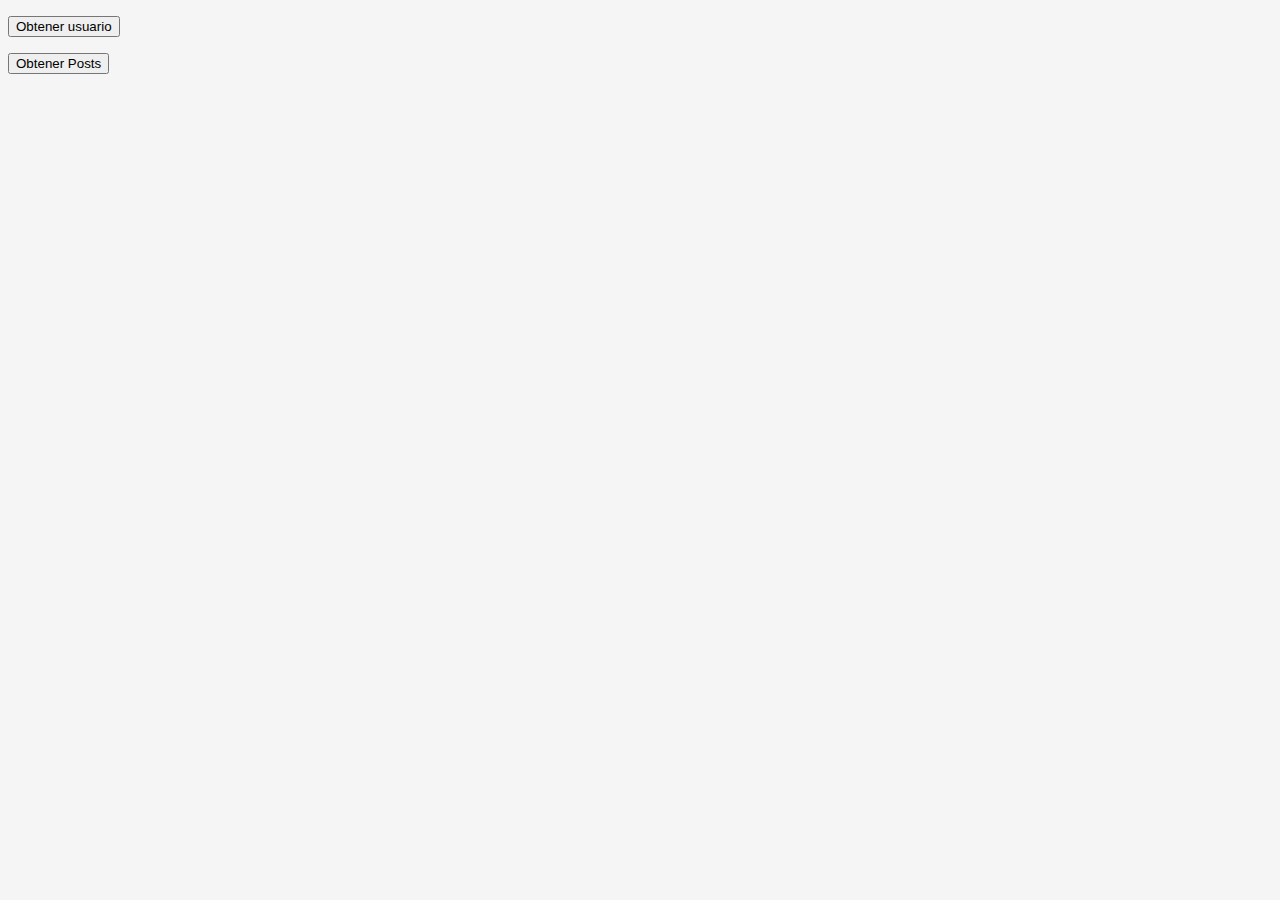
<file: index.html>
<!DOCTYPE html>
<html lang="en">
    <head>
        <meta charset="UTF-8">
        <meta name="viewport" content="width=device-width, initial-scale=1.0">
        <title>Hola mundo</title>
        <link href="https://cdn.jsdelivr.net/npm/bootstrap@5.0.0-beta1/dist/css/bootstrap.min.css" rel="stylesheet" integrity="sha384-giJF6kkoqNQ00vy+HMDP7azOuL0xtbfIcaT9wjKHr8RbDVddVHyTfAAsrekwKmP1" crossorigin="anonymous">
        <link rel="stylesheet" href="css/style.css">    
    </head>
    <body>


        <p id="session"></p>

        <div>
            <button class="btn-primary" id="getusers">Obtener usuario</button>
            
            <ul class="list__users">    
            </ul>

            <button class="btn-primary" id="getposts">Obtener Posts</button>
            <ul class="list__posts">    
            </ul>
        </div>
        <script src="https://cdn.jsdelivr.net/npm/bootstrap@5.0.0-beta1/dist/js/bootstrap.bundle.min.js" integrity="sha384-ygbV9kiqUc6oa4msXn9868pTtWMgiQaeYH7/t7LECLbyPA2x65Kgf80OJFdroafW" crossorigin="anonymous"></script>

        <script src="js/main-ajax.js" ></script>


     
    </body>
</html>
</file>
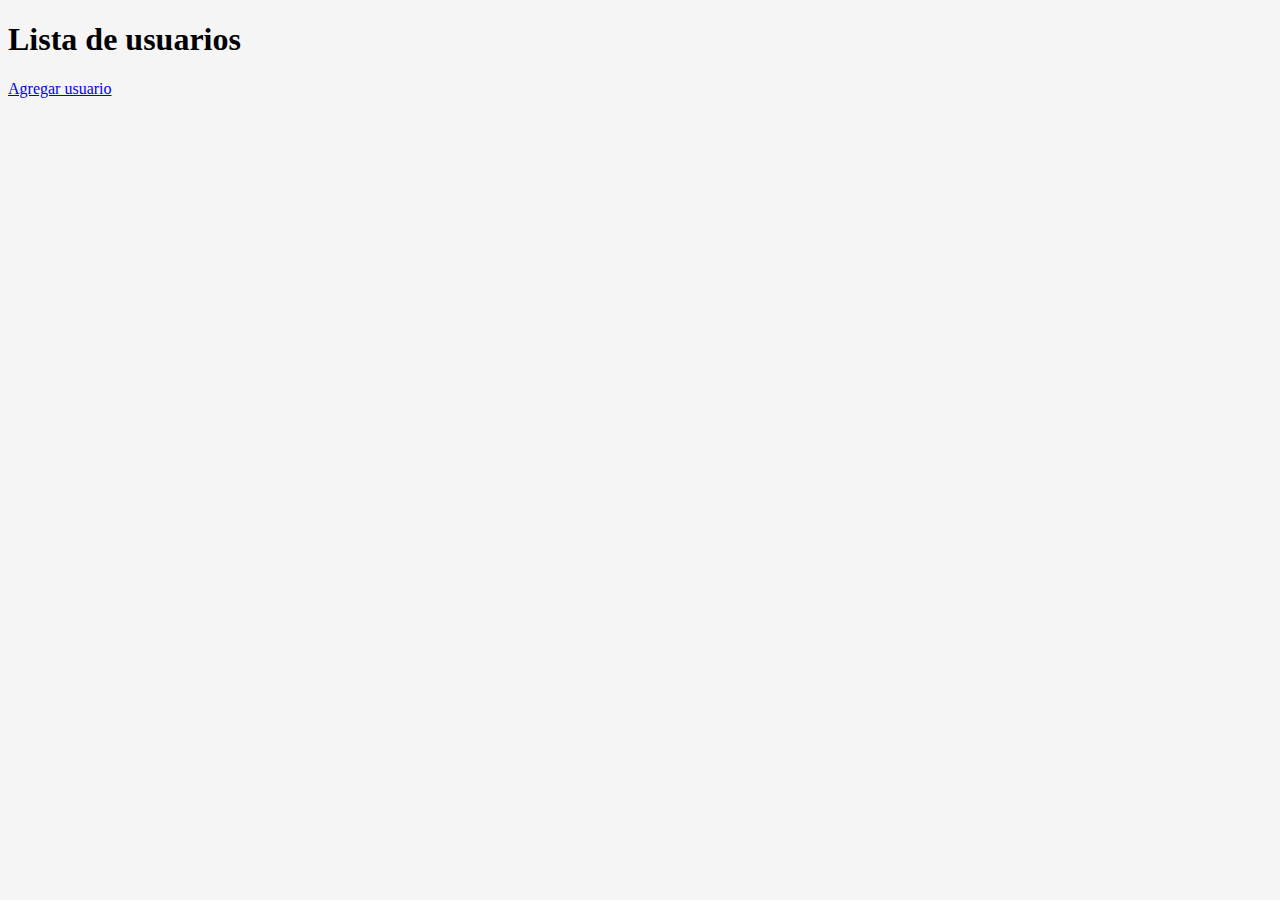
<file: fetch/index.html>
<!DOCTYPE html>
<html lang="en">
    <head>
        <meta charset="UTF-8">
        <meta name="viewport" content="width=device-width, initial-scale=1.0">
        <title>Hola mundo</title>
        <link href="https://cdn.jsdelivr.net/npm/bootstrap@5.0.0-beta1/dist/css/bootstrap.min.css" rel="stylesheet" integrity="sha384-giJF6kkoqNQ00vy+HMDP7azOuL0xtbfIcaT9wjKHr8RbDVddVHyTfAAsrekwKmP1" crossorigin="anonymous">
        <link rel="stylesheet" href="../css/style.css">    
    </head>
    <body>
        <div class="container-fluid">
            <div class="container">
                <div class="row d-flex justify-content-center">
                    <div class="col-12 col-md-8 text-center d-flex justify-content-center flex-column">
                        <h1 class="mt-5 mb-3">Lista de usuarios</h1>
                        <ul class="list-group list__users">
                                
                        </ul>
                        <a href="newuser.html" class="mt-5 btn btn-primary">Agregar usuario</a>
                    </div>
                </div>
            </div>
        </div>

        <script src="../js/fetch.js" ></script>
     
    </body>
</html>
</file>
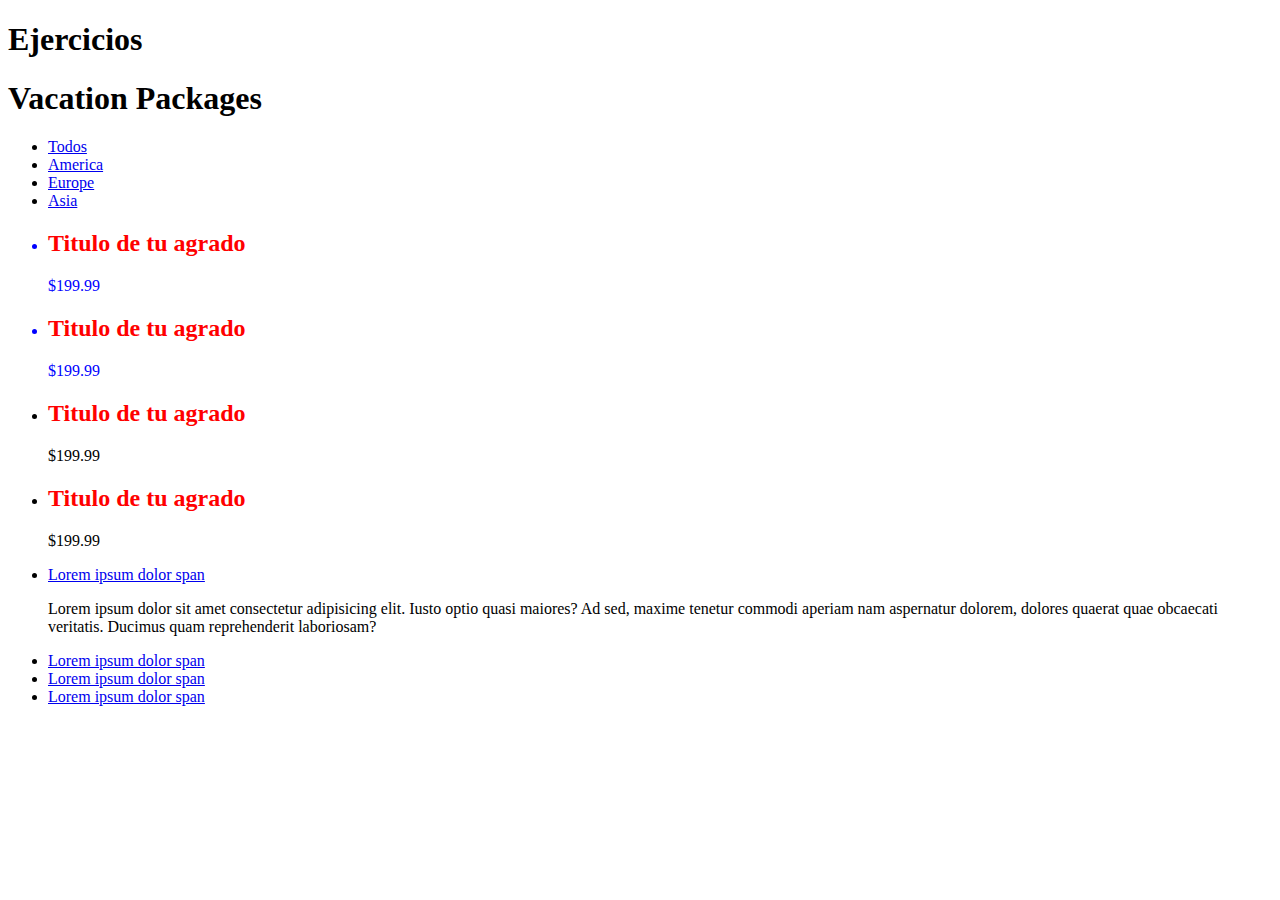
<file: introjquery.html>
<!DOCTYPE html>
<html lang="en">
<head>
    <meta charset="UTF-8">
    <meta name="viewport" content="width=device-width, initial-scale=1.0">
    <title>Document</title>
</head>
<body>
    <h1>Ejercicios</h1>
    <!-- vacations -->
    <div id="vacations-wrapper">
        <h1>Vacation Packages</h1>
        <ul class="sorting">
            <li><a href="#todos">Todos</a></li>
            <li><a href="#america">America</a></li>
            <li><a href="#europa">Europe</a></li>
            <li><a href="#asia">Asia</a></li>
        </ul>
        <ul id="vacations">
            <li class="vacation america">
                <h2>San Francisco, California</h2>
                <span class="details">$700</span>
            </li>
            <li class="vacation america">
                <h2>Washington DC, District of Columbia</h2>
                <span class="details">$400</span>
            </li>
            <li class="vacation europe">
                <h2>London, England</h2>
                <span class="details">$1,100</span>
            </li>
            <li class="vacation asia">
                <h2>Shanghai, China</h2>
                <span class="details">$1,200</span>
            </li>
        </ul>
    </div>
    <!-- faqs -->
    <div class="ctn__faqs">
        <ul id="faqs">
            <li class="faq">
                <a href="#" class="head__faq">Lorem ipsum dolor  span</a>
                <p class="desc__faq">Lorem ipsum dolor sit amet consectetur adipisicing elit. Iusto optio quasi maiores? Ad sed, maxime tenetur commodi aperiam nam aspernatur dolorem, dolores quaerat quae obcaecati veritatis. Ducimus quam reprehenderit laboriosam?</p>
            </li>
            <li class="faq">
                <a href="#" class="head__faq">Lorem ipsum dolor  span</a>
                <p class="desc__faq">Lorem ipsum dolor sit amet consectetur adipisicing elit. Iusto optio quasi maiores? Ad sed, maxime tenetur commodi aperiam nam aspernatur dolorem, dolores quaerat quae obcaecati veritatis. Ducimus quam reprehenderit laboriosam?</p>
            </li>
            <li class="faq">
                <a href="#" class="head__faq">Lorem ipsum dolor  span</a>
                <p class="desc__faq">Lorem ipsum dolor sit amet consectetur adipisicing elit. Iusto optio quasi maiores? Ad sed, maxime tenetur commodi aperiam nam aspernatur dolorem, dolores quaerat quae obcaecati veritatis. Ducimus quam reprehenderit laboriosam?</p>
            </li>
            <li class="faq">
                <a href="#" class="head__faq">Lorem ipsum dolor  span</a>
                <p class="desc__faq">Lorem ipsum dolor sit amet consectetur adipisicing elit. Iusto optio quasi maiores? Ad sed, maxime tenetur commodi aperiam nam aspernatur dolorem, dolores quaerat quae obcaecati veritatis. Ducimus quam reprehenderit laboriosam?</p>
            </li>
        </ul>
    </div>
    <script src="js/jquery.min.js" ></script>
    <script>
        $(document).ready(function(){
            $('#faqs li .desc__faq').hide()
            $('#faqs li:first .desc__faq').show()
        })
        $('.head__faq').click(function(event){
            event.preventDefault()
            $('.desc__faq').hide()
            $(this).next().show()
        })
        

        $('div').addClass('list')
        $('h2').css('color' , 'red')
        $('.america').css('color' , 'blue')
        $('.details').text('$199.99')
        $('#vacations h2').text('Titulo de tu agrado')
        

        //todos
        $('.sorting a').click(function(){
            let continet = $(this).text()
            if (continet === 'Todos'){
                $('#vacations .vacation').show()
            } else{
                $('.vacation').hide()
                $(`#vacations .${continet.toLowerCase()}`).show()
                
            }
        })

    </script>
</body>
</html>
</file>
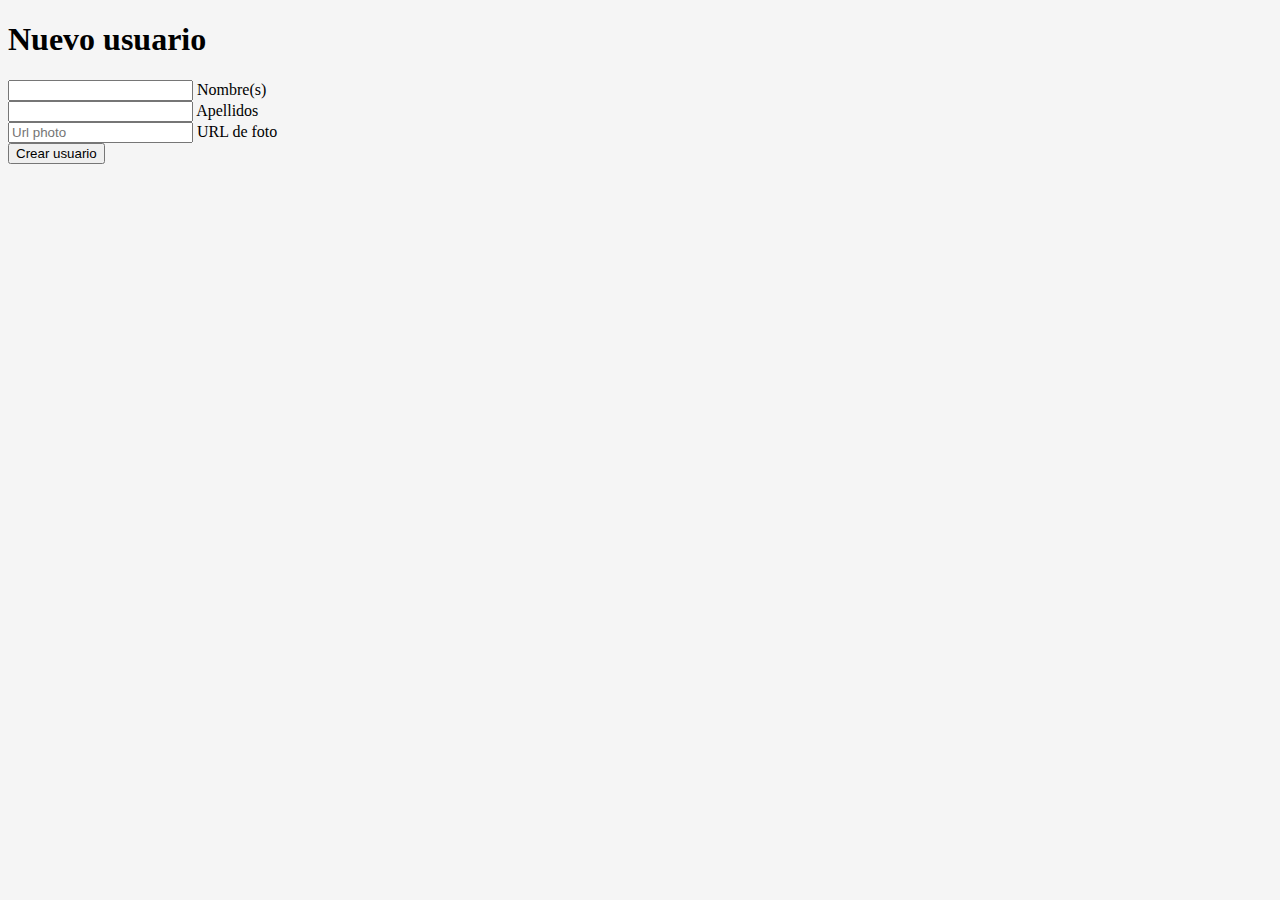
<file: newuser.html>
<!DOCTYPE html>
<html lang="en">
<head>
    <meta charset="UTF-8">
    <meta name="viewport" content="width=device-width, initial-scale=1.0">
    <title>Document</title>
    <link href="https://cdn.jsdelivr.net/npm/bootstrap@5.0.0-beta1/dist/css/bootstrap.min.css" rel="stylesheet" integrity="sha384-giJF6kkoqNQ00vy+HMDP7azOuL0xtbfIcaT9wjKHr8RbDVddVHyTfAAsrekwKmP1" crossorigin="anonymous">
    <link rel="stylesheet" href="css/style.css">
</head>
<body>
    <div class="container-fluid">
        <div class="container">
            <div class="row d-flex justify-content-center">
                <div class="col-12 col-md-6 text-left d-flex justify-content-center flex-column">
                    <h1 class="mt-5 mb-3 text-center">Nuevo usuario</h1>
                    <form  action="" method="">
                        <div class="alert alert-danger d-none" role="alert" id="alert__form">
                            Todos los datos son obligatorios
                        </div>
                        <div class="form-floating mb-3">
                            <input type="text" class="form-control" id="name__input" >
                            <label for="name__input" class="form-label">Nombre(s)</label>
                        </div>
                        <div class="form-floating mb-3">
                            <input type="text" class="form-control" id="lastname__input" >
                            <label for="lastname__input" class="form-label">Apellidos</label>
                        </div>
                        <div class="form-floating mb-3">
                            <input type="text" class="form-control" id="photo__input" placeholder="Url photo" >
                            <label for="photo__input" class="form-label">URL de foto</label>
                        </div>

                        <button type="button" class="btn btn-primary btn__send__form w-100 py-3">Crear usuario</button>
                    </form>
                </div>
            </div>
        </div>
    </div>

    <script src="/js/crud-xhr.js"></script>

</body>
</html>
</file>
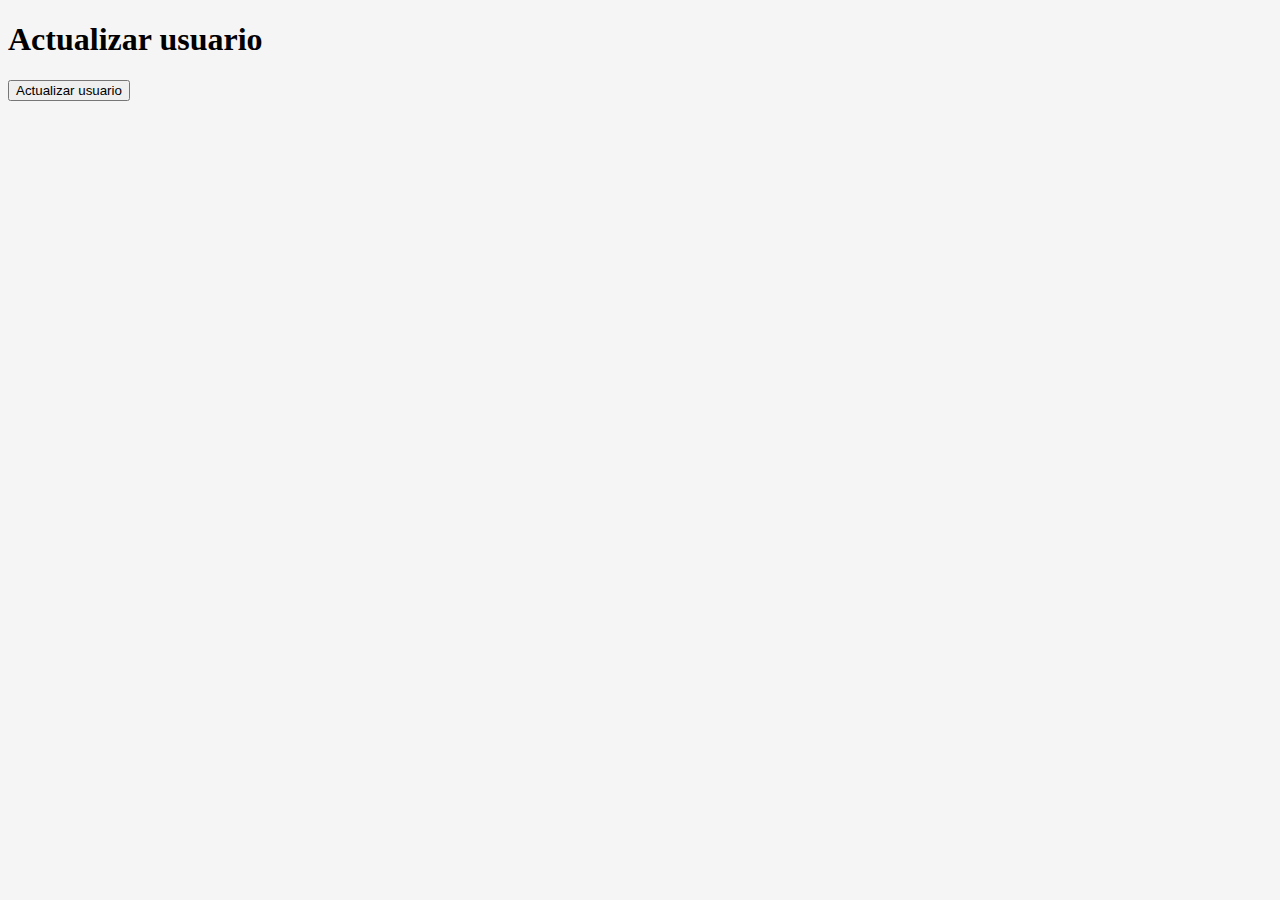
<file: update-user.html>
<!DOCTYPE html>
<html lang="en">
<head>
    <meta charset="UTF-8">
    <meta name="viewport" content="width=device-width, initial-scale=1.0">
    <title>Actualizar usuario</title>
    <link href="https://cdn.jsdelivr.net/npm/bootstrap@5.0.0-beta1/dist/css/bootstrap.min.css" rel="stylesheet" integrity="sha384-giJF6kkoqNQ00vy+HMDP7azOuL0xtbfIcaT9wjKHr8RbDVddVHyTfAAsrekwKmP1" crossorigin="anonymous">
    <link rel="stylesheet" href="css/style.css">
</head>
<body>
    <div class="container-fluid">
        <div class="container">
            <div class="row d-flex justify-content-center">
                <div class="col-12 col-md-6 text-left d-flex justify-content-center flex-column">
                    <h1 class="mt-5 mb-3 text-center">Actualizar usuario</h1>
                    <form  action="" method="">
                        <div class="alert alert-danger d-none" role="alert" id="alert__form">
                            Todos los datos son obligatorios
                        </div>
                        <div id="card__user__update"></div>

                        <button type="button" class="btn btn-primary btn__update__form w-100 py-3">Actualizar usuario</button>
                    </form>
                </div>
            </div>
        </div>
    </div>
    <script src="/js/crud-xhr.js"></script>
    <script src="/js/updateuser.js"></script>

</body>
</html>
</file>
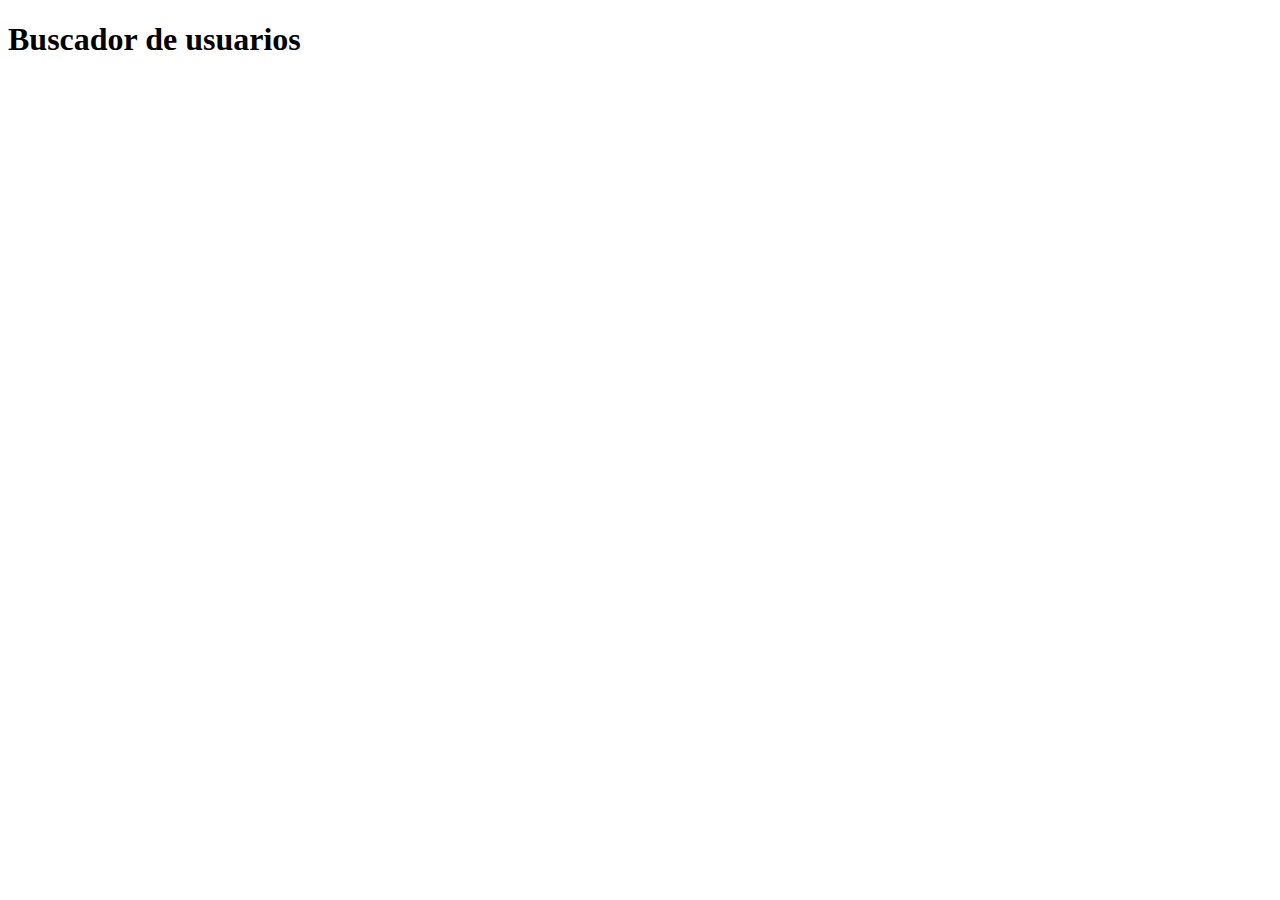
<file: user.html>
<!DOCTYPE html>
<html lang="en">

<head>
    <meta charset="UTF-8">
    <meta name="viewport" content="width=device-width, initial-scale=1.0">
    <link href="https://cdn.jsdelivr.net/npm/bootstrap@5.0.0-beta1/dist/css/bootstrap.min.css" rel="stylesheet"
        integrity="sha384-giJF6kkoqNQ00vy+HMDP7azOuL0xtbfIcaT9wjKHr8RbDVddVHyTfAAsrekwKmP1" crossorigin="anonymous">

    <title>User</title>
</head>

<body>
    <h1>Buscador de usuarios</h1>


    <div class="mx-auto card user_card bg-primary" style="width: 18rem;">
        
    </div>

    <script src="https://cdn.jsdelivr.net/npm/bootstrap@5.0.0-beta1/dist/js/bootstrap.bundle.min.js"
        integrity="sha384-ygbV9kiqUc6oa4msXn9868pTtWMgiQaeYH7/t7LECLbyPA2x65Kgf80OJFdroafW"
        crossorigin="anonymous"></script>

    <script src="js/user.js"></script>
</body>

</html>
</file>
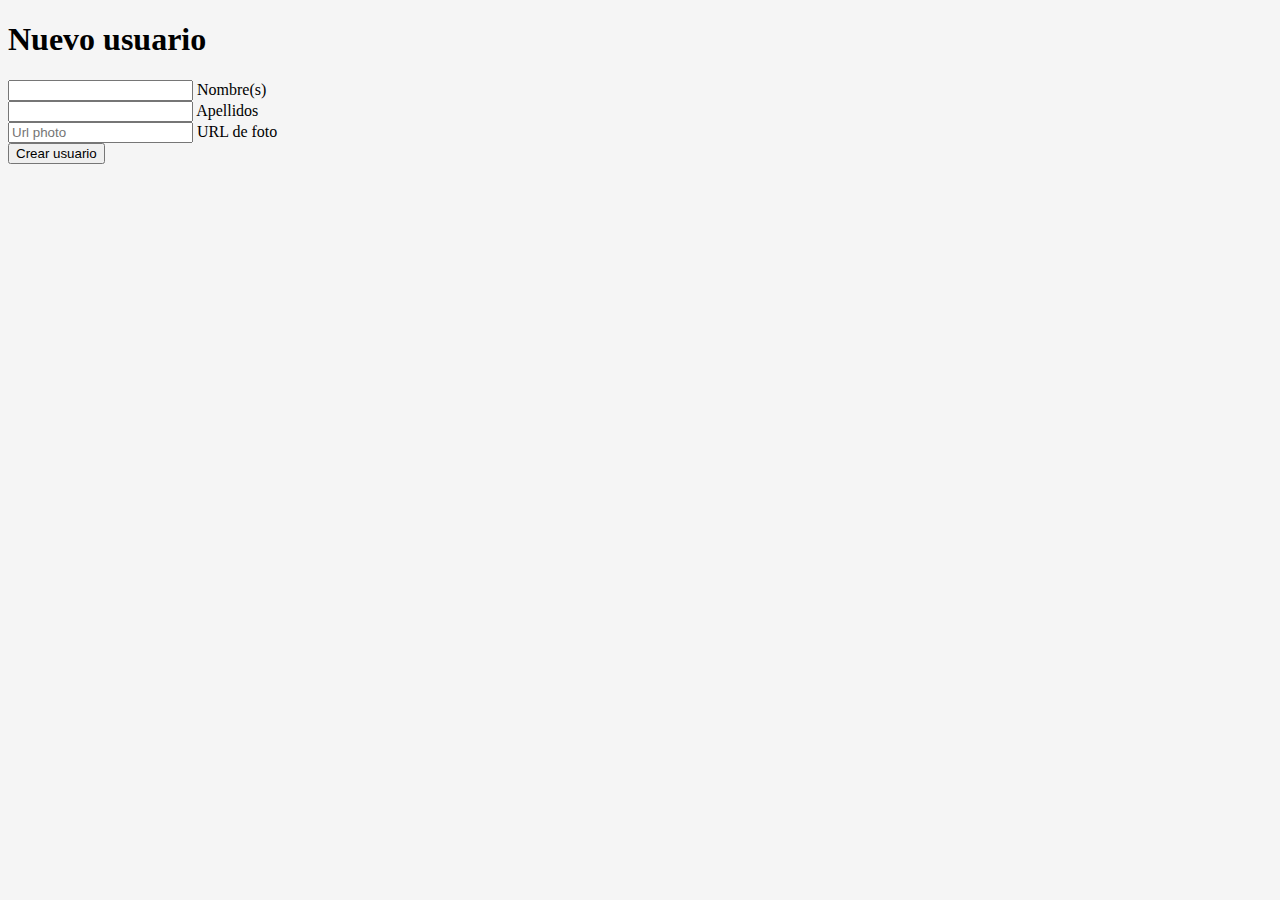
<file: fetch/newuser.html>
<!DOCTYPE html>
<html lang="en">
<head>
    <meta charset="UTF-8">
    <meta name="viewport" content="width=device-width, initial-scale=1.0">
    <title>Document</title>
    <link href="https://cdn.jsdelivr.net/npm/bootstrap@5.0.0-beta1/dist/css/bootstrap.min.css" rel="stylesheet" integrity="sha384-giJF6kkoqNQ00vy+HMDP7azOuL0xtbfIcaT9wjKHr8RbDVddVHyTfAAsrekwKmP1" crossorigin="anonymous">
    <link rel="stylesheet" href="../css/style.css">
</head>
<body>
    <div class="container-fluid">
        <div class="container">
            <div class="row d-flex justify-content-center">
                <div class="col-12 col-md-6 text-left d-flex justify-content-center flex-column">
                    <h1 class="mt-5 mb-3 text-center">Nuevo usuario</h1>
                    <form  action="" method="">
                        <div class="alert alert-danger d-none" role="alert" id="alert__form">
                            Todos los datos son obligatorios
                        </div>
                        <div class="form-floating mb-3">
                            <input type="text" class="form-control" id="name__input" >
                            <label for="name__input" class="form-label">Nombre(s)</label>
                        </div>
                        <div class="form-floating mb-3">
                            <input type="text" class="form-control" id="lastname__input" >
                            <label for="lastname__input" class="form-label">Apellidos</label>
                        </div>
                        <div class="form-floating mb-3">
                            <input type="text" class="form-control" id="photo__input" placeholder="Url photo" >
                            <label for="photo__input" class="form-label">URL de foto</label>
                        </div>

                        <button type="button" class="btn btn-primary btn__send__form w-100 py-3">Crear usuario</button>
                    </form>
                </div>
            </div>
        </div>
    </div>

    <script src="/js/fetch.js"></script>

</body>
</html>
</file>
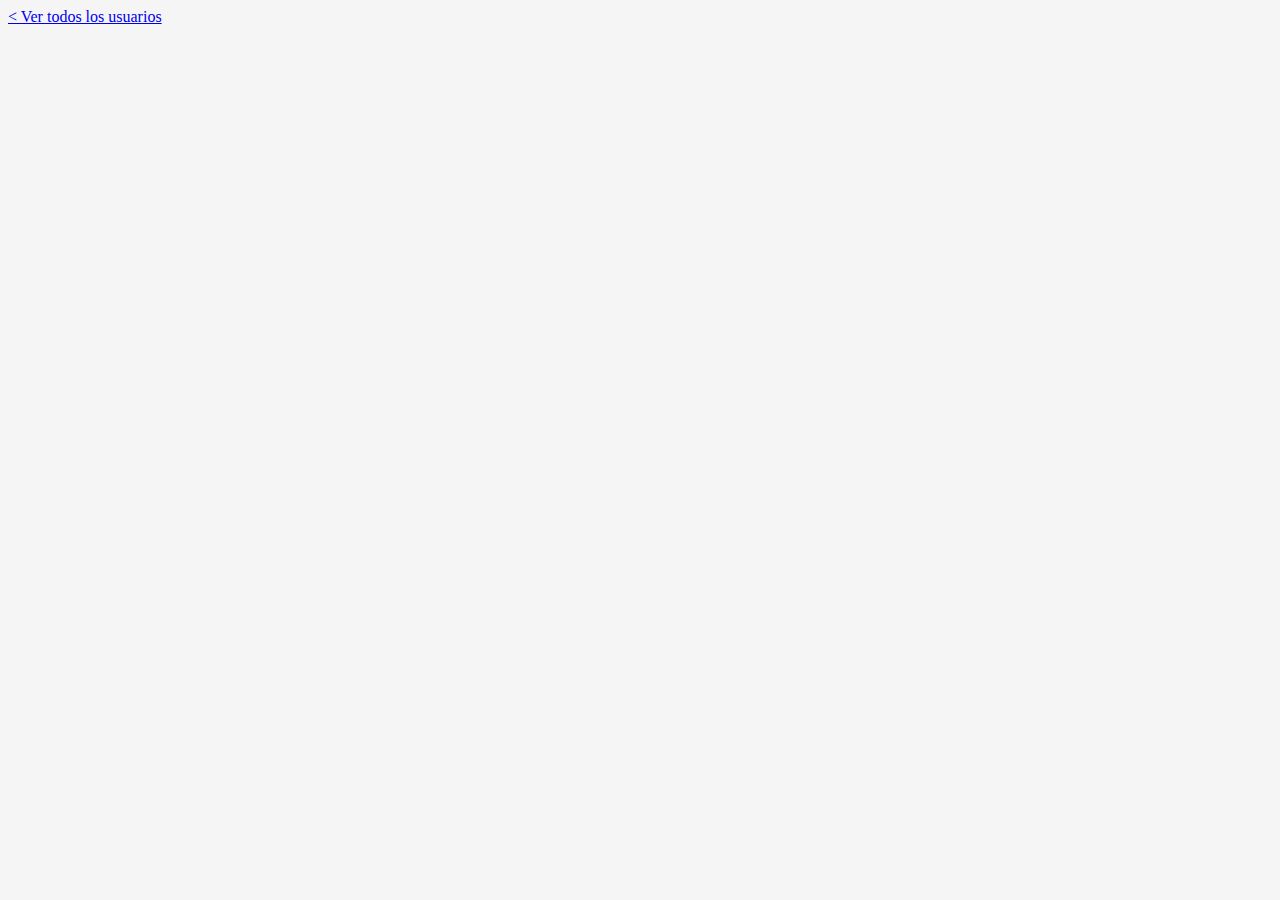
<file: fetch/user.html>
<!DOCTYPE html>
<html lang="en">
<head>
    <meta charset="UTF-8">
    <meta name="viewport" content="width=device-width, initial-scale=1.0">
    <title>User</title>
    <link href="https://cdn.jsdelivr.net/npm/bootstrap@5.0.0-beta1/dist/css/bootstrap.min.css" rel="stylesheet" integrity="sha384-giJF6kkoqNQ00vy+HMDP7azOuL0xtbfIcaT9wjKHr8RbDVddVHyTfAAsrekwKmP1" crossorigin="anonymous">
    <link rel="stylesheet" href="../css/style.css">
</head>
<body>
    <div class="container-fluid">
        <div class="container pt-5">
            <div class="row d-flex justify-content-center">
                <div class="col-12 col-md-6 text-center">
                    <div class="card mb-3">
                        <div class="card-body" id="card__user"></div>
                    </div>
                    <a href="/" class="btn btn-link">< Ver todos los usuarios</a>
                </div>
            </div>
        </div>
        <div class="row"></div>
        
    </div>
    <script src="https://cdn.jsdelivr.net/npm/bootstrap@5.0.0-beta1/dist/js/bootstrap.bundle.min.js" integrity="sha384-ygbV9kiqUc6oa4msXn9868pTtWMgiQaeYH7/t7LECLbyPA2x65Kgf80OJFdroafW" crossorigin="anonymous"></script>

    <script src="../js/fetch.js"></script>
</body>
</html>
</file>
<file: css/style.css>
body{
    background-color: whitesmoke;
}



.container__box{
    display: flex;
    justify-content: center;
}

.d-none {
    display: none;
}
</file>
